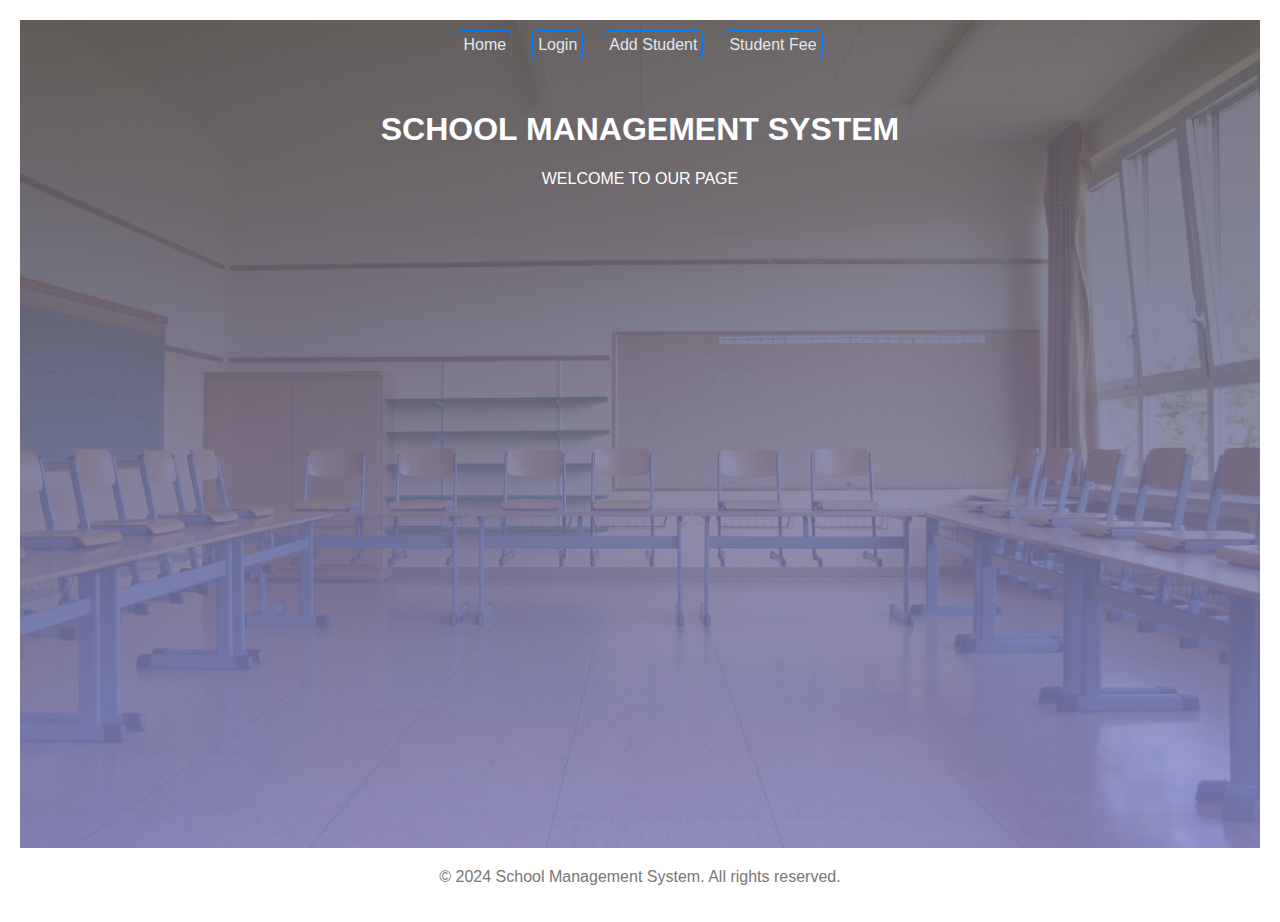
<file: home.html>
<!DOCTYPE html>
<html>
<head>
  <title>SchoolManagement</title>
  <link rel="stylesheet" type="text/css" href="style.css">
</head>
  <div class="container">
    <body>
      <div class="menu">
        <ul>
          <li><a href="#">Home</a></li>
          <li><a href="login.html">Login</a></li>
          <li><a href="insert.html">Add Student</a></li>
          <li><a href="stFee.html">Student Fee</a></li>
        </ul>
      </div>
        <div class="text">
          <h1>SCHOOL MANAGEMENT SYSTEM</h1>
          <p>WELCOME TO OUR PAGE</p>
        </div>
        
</body>

</div>
<footer>
    <p>&copy; 2024 School Management System. All rights reserved.</p>
  </footer>
</html>
</file>
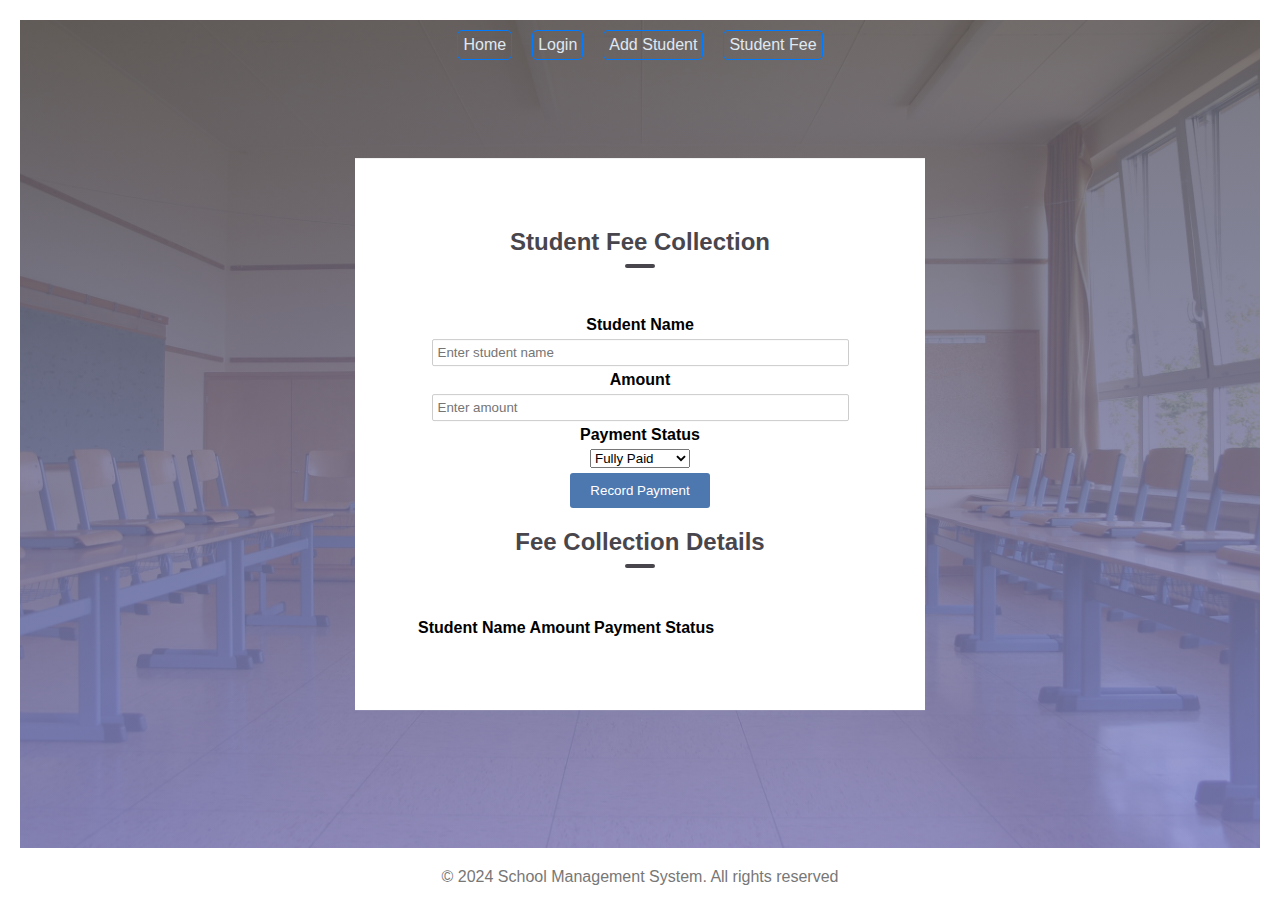
<file: stFee.html>
<!DOCTYPE html>
<html lang="en">
<head>
    <meta charset="UTF-8">
    <meta name="viewport" content="width=device-width, initial-scale=1.0">
    <title>stFee</title>
    <link rel="stylesheet" type="text/css" href="style.css">
    
</head>
<div class="container">
    <body>
    <div class="menu">
        <ul>
          <li><a href="home.html">Home</a></li>
          <!-- <li><a href="register.html">Register</a></li> -->
          <li><a href="login.html">Login</a></li>
          <li><a href="insert.html">Add Student</a></li>
          <li><a href="#">Student Fee</a></li>
        </ul>
      </div>

        <div class="form-box">
        
          <h2>Student Fee Collection</h2>
          <form id="stFee">
            <div class="form-group">
              <label for="studentName">Student Name</label>
              <input type="text" id="studentName" name="studentName" placeholder="Enter student name" required>
            </div>
            <div class="form-group">
              <label for="amount">Amount</label>
              <input type="text" id="amount" name="amount" placeholder="Enter amount" required>
            </div>
            <div class="form-group">
              <label for="paymentStatus">Payment Status</label>
              <select id="paymentStatus" name="paymentStatus" required>
                <option value="fully-paid">Fully Paid</option>
                <option value="partially-paid">Partially Paid</option>
                <option value="not-paid">Not Paid</option>
              </select>
            </div>
            <div class="form-group">
              <button type="submit">Record Payment</button>
            </div>
          </form>
          <h2>Fee Collection Details</h2>
    <table id="feeTable">
      <thead>
        <tr>
          <th>Student Name</th>
          <th>Amount</th>
          <th>Payment Status</th>
        </tr>
      </thead>
    
      <tbody>
        
      </tbody>
    </table>
  
          
    </div>
<script>

  function recordPayment(event) {
    event.preventDefault(); 

    var studentName = document.getElementById("studentName").value;
    var amount = document.getElementById("amount").value;
    var paymentStatus = document.getElementById("paymentStatus").value;

    var newRow = document.createElement("tr");

    var nameCell = document.createElement("td");
    nameCell.textContent = studentName;

    var amountCell = document.createElement("td");
    amountCell.textContent = amount;

    var statusCell = document.createElement("td");
    statusCell.classList.add("status-cell");
    statusCell.classList.add("status-" + paymentStatus);
    statusCell.textContent = formatPaymentStatus(paymentStatus);

    newRow.appendChild(nameCell);
    newRow.appendChild(amountCell);
    newRow.appendChild(statusCell);

    var feeTable = document.getElementById("feeTable");
    feeTable.querySelector("tbody").appendChild(newRow);

    document.getElementById("stFee").reset();
  }

  function formatPaymentStatus(status) {
    switch (status) {
      case "fully-paid":
        return "Fully Paid";
      case "partially-paid":
        return "Partially Paid";
      case "not-paid":
        return "Not Paid";
      default:
        return "";
    }
  }

  document.getElementById("stFee").addEventListener("submit", recordPayment);

</script>
  
        </body>
      </div>
      <footer>
          <p>&copy; 2024 School Management System. All rights reserved</p>
        </footer>
      
      </html>
</file>
<file: style.css>
.container{
    width: 100%;
    height: 92vh;
    background-image: linear-gradient(#55555fcc,rgba(137, 137, 205, 0.8)), url(nn.jpg);
    background-position: center;
    background-size: cover;
    position: relative;
}

.text{
    color: #fff;
    text-align: center;
    padding: 20px;
    border-radius: 10px;
}
.menu{
    list-style: none;
    display: flex;
    justify-content: center;
    align-items: center;
    padding: 0;
}
.menu li {
  margin: 10px;
}
.menu li a {
  text-decoration: none;
  color: #e0e8f0;
  padding: 5px;
  border: 1px solid #007bff;
  border-radius: 5px;
}
  
  ul {
    list-style-type: none;
    margin: 0;
    padding: 0;
    overflow: hidden;
    /* background-color: #333; */
    }
  li {
        float: left;
        }
        
        li a {
        display: block;
        color: white;
        text-align: center;
        padding: 14px 16px;
        text-decoration: none;
        }
        
        /* Change the link color to #111 (black) on hover */
        li a:hover {
        background-color: #111;
        }
  
   
  
  footer {
    margin-top: 20px;
    text-align: center;
    color: #777;
  }
  /*reg */
  body {
    font-family: Arial, sans-serif;
    margin: 0;
    padding: 20px;
  }
  
  h2 {
    color: #333;
  }
  
  form {
    margin-top: 20px;
  }
  
  label {
    display: block;
    margin-bottom: 5px;
  }
  
  input[type="text"],
  input[type="password"] {
    width: 200px;
    padding: 5px;
  }
  
  button[type="submit"] {
    padding: 5px 10px;
    background-color: #4CAF50;
    color: #fff;
    border: none;
    cursor: pointer;
  }

  .form-box{
    width: 90%;
    max-width: 450px;
    position: absolute;
    top: 50%;
    left: 50%;
    transform: translate(-50%,-50%);
    background: #fff;
    padding: 50px 60px 70px;
    text-align: center;
  }

  .form-box h1{
    font-size: 30px;
    margin-bottom: 60px;
    color: #3c00a0;
    position: relative;
  }
  .form-box h2{
    margin-bottom: 60px;
    color: #48464c;
    position: relative;
  }
  .form-box h2::after{
    content: '';
    width: 30px;
    height: 4px;
    border-radius: 3px;
    background: #48464c;
    position: absolute;
    bottom: -12px;
    left: 50%;
    transform: translateX(-50%);
  }

  .input-field{
    background: #eaeaea;
    margin: 15px 0;
    border-radius: 3px;
    display: flex;
    align-items: center;
  }

input{
    width: 100%;
    background: transparent;
    border: 0;
    outline: 0;
    padding: 18px 15px;
  }
  .input-field i{
    margin-left: 15px;
    color: #999;
  }

.btn-field button{
    flex-basis: 48%;
    background: #3c00a0;
    color: #fff;
    height: 40px;
    border-radius: 20px;
    border: 0;
    outline: 0;
    cursor: pointer;
    margin-right: 10px;
}
/* Insert  */
.container2 {
  width: 90%;
    max-width: 450px;
    position: absolute;
    top: 50%;
    left: 50%;
    transform: translate(-50%,-50%);
    background: #fff;
    padding: 50px 60px 70px;
    text-align: center;
  border-radius: 5px;
  box-shadow: 0 2px 5px rgba(0, 0, 0, 0.1);
}
.form-group {
  margin-bottom: 5px;
}
.form-group label {
  display: block;
  font-weight: bold;
}

.form-group input[type="text"],
.form-group input[type="email"] {
  width: 90%;
  padding: 5px;
  border: 1px solid #ccc;
  border-radius: 2px;
}

.form-group button {
  background-color: #4c77af;
  color: #fff;
  border: none;
  padding: 10px 20px;
  border-radius: 3px;
  cursor: pointer;
}
</file>
